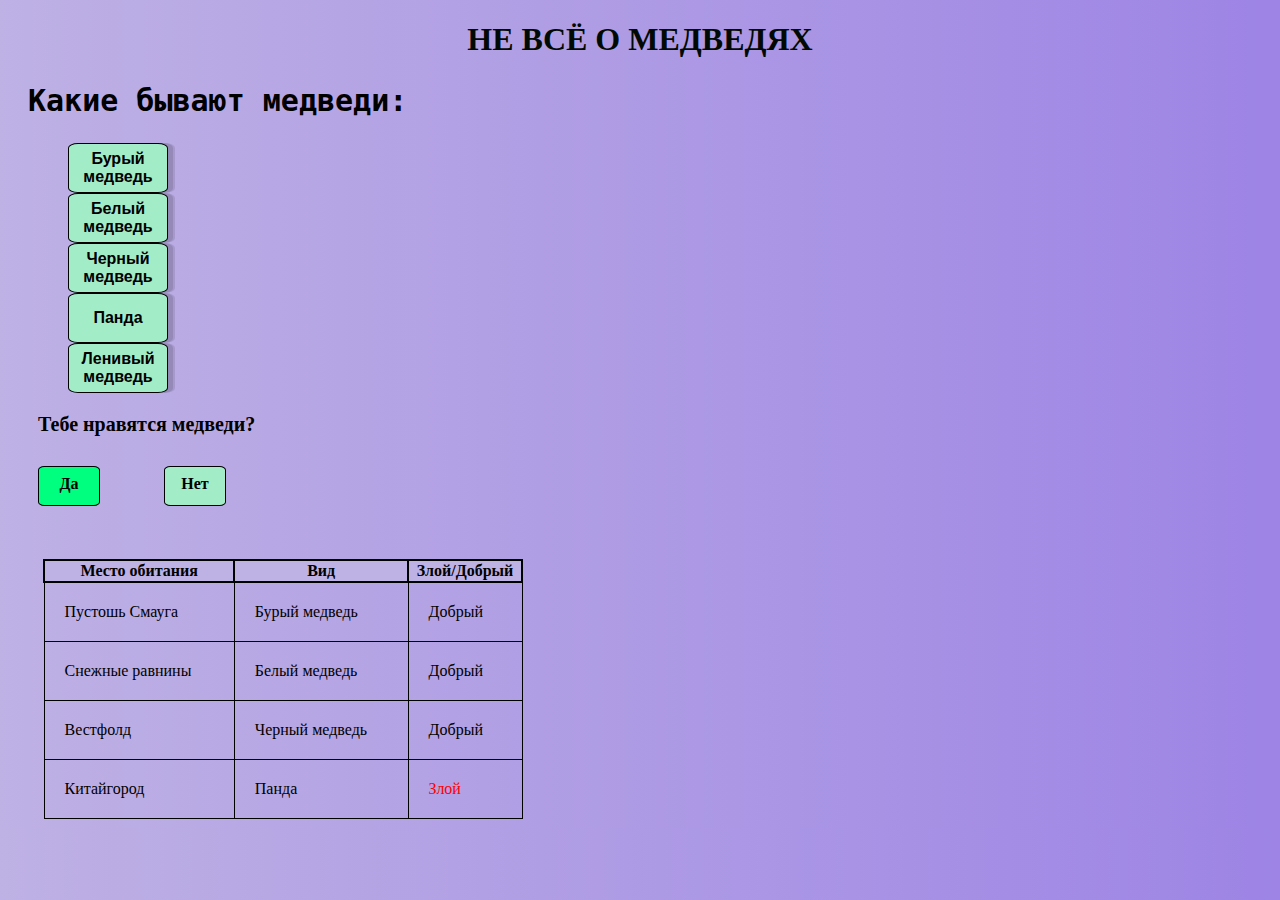
<file: index.html>
<!DOCTYPE html>
<html>
    <head>
        <title>
            Не всё о медведях
        </title>
        <link href="style.css" type="text/css" rel="stylesheet">
    </head>
    <body>
        <header>
            <h1>
                Не всё о медведях
            </h1>
        </header>
        <section>
            <h2>Какие бывают медведи:</h2>
            <ul>
                <li><a href="./Brown.html" target="_blank"><button>Бурый медведь</button></a></li>
                <li><a href="./WhiteBear.html" target="_blank"><button>Белый медведь</button></a></li>
                <li><a href="./BlackBear.html" target="_blank"><button>Черный медведь</button></a></li>
                <li><a href="./Panda.html" target="_blank"><button>Панда</button></a></li>
                <li><a href="./Lazy.html" target="_blank"><button>Ленивый медведь</button></a></li>
            </ul>
        </section>
        <form class="main">
            <span>Тебе нравятся медведи?</span>
            <br>
              <input type="radio" id="yes" name="like" value="yes" checked>
              <label for="yes">Да</label>
              <input type="radio" id="no" name="like" value="no">
              <label for="no">Нет</label>
        </form>
        <br>
        <table>
            <tr>
                <th>
                    Место обитания
                </th>
                <th>
                    Вид
                </th>
                <th>
                    Злой/Добрый
                </th>
            </tr>
            <tr>
                <td>Пустошь Смауга</td>
                <td>Бурый медведь</td>
                <td>Добрый</td>
            </tr>
            <tr>
                <td>Снежные равнины</td>
                <td>Белый медведь</td>
                <td>Добрый</td>
            </tr>
            <tr>
                <td>Вестфолд</td>
                <td>Черный медведь</td>
                <td>Добрый</td>
            </tr>
            <tr>
                <td>Китайгород</td>
                <td>Панда</td>
                <td class="evil">Злой</td>
            </tr>
        </table>
    </body>
</html>
</file>
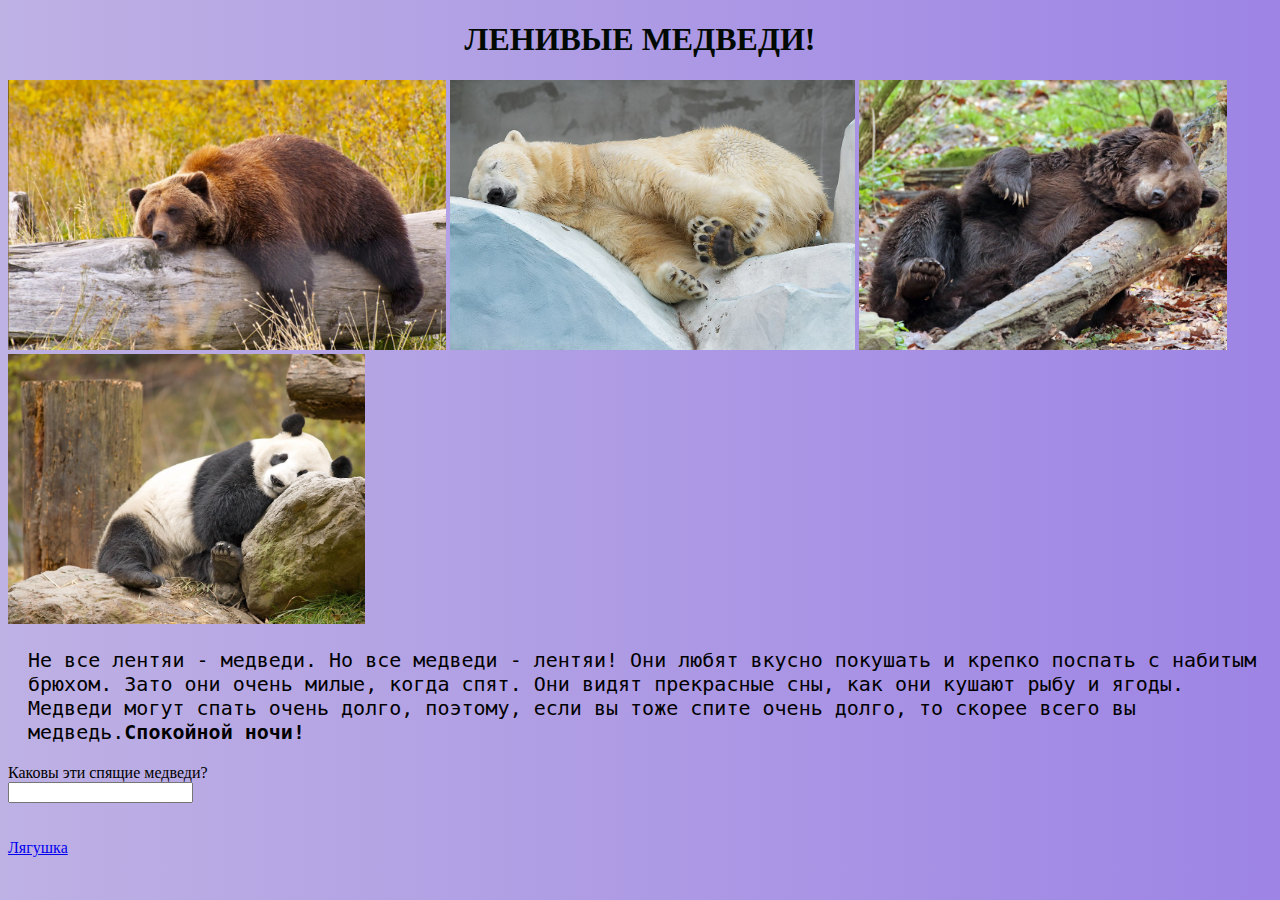
<file: Lazy.html>
<!DOCTYPE html>
<html>
    <head>
        <title>
            Ленивые медведи
        </title>
        <link href="style.css" type="text/css" rel="stylesheet">
    </head>
    <body>
        <h1>Ленивые медведи!</h1>
        <img src="img/lazy1.jpg" height="270" weight="120">
        <img src="img/lazy2.jpg" height="270" weight="120">
        <img src="img/lazy3.jpg" height="270" weight="120">
        <img src="img/lazy4.jpg" height="270" weight="120">
        <section>
            <article>
                <p>
                  Не все лентяи - медведи. Но все медведи - лентяи! Они любят вкусно покушать и крепко поспать с набитым брюхом. Зато они очень милые, когда спят. Они видят прекрасные сны, как они кушают рыбу и ягоды. Медведи могут спать очень долго, поэтому, если вы тоже спите очень долго, то скорее всего вы медведь.<strong>Спокойной ночи!</strong>
                </p>
            </article>
        </section>
        <form>
            <span>Каковы эти спящие медведи?</span>
            <br>
            <input list="which">
            <datalist id="which">
                <option value="Милый">Милый</option>
                <option value="Шкодный">Шкодный</option>
                <option value="Пушистый">Пушистый</option>
                <option value="Ленивый">Ленивый</option>
                <option value="Злой">Злой</option>
                <option value="Красивый">Красивый</option>
                <option value="Дикий">Дикий</option>
            </datalist>
        </form>
        <footer>
            <br>
            <br>
            <a href="./Brown.html">Лягушка</a>
        </footer>
    </body>
</html>
</file>
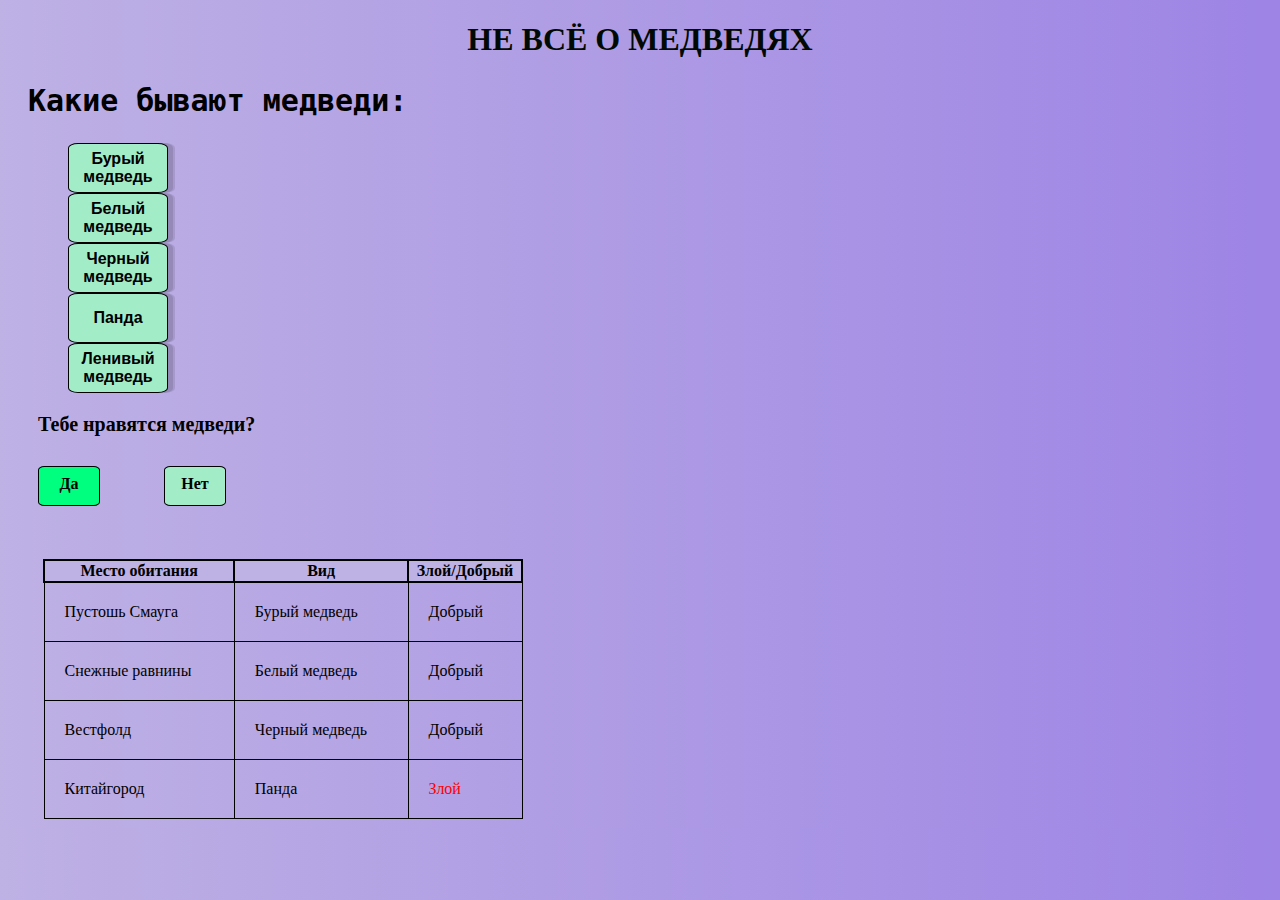
<file: MainBears.html>
<!DOCTYPE html>
<html>
    <head>
        <title>
            Не всё о медведях
        </title>
        <link href="style.css" type="text/css" rel="stylesheet">
    </head>
    <body>
        <header>
            <h1>
                Не всё о медведях
            </h1>
        </header>
        <section>
            <h2>Какие бывают медведи:</h2>
            <ul>
                <li><a href="./Brown.html" target="_blank"><button>Бурый медведь</button></a></li>
                <li><a href="./WhiteBear.html" target="_blank"><button>Белый медведь</button></a></li>
                <li><a href="./BlackBear.html" target="_blank"><button>Черный медведь</button></a></li>
                <li><a href="./Panda.html" target="_blank"><button>Панда</button></a></li>
                <li><a href="./Lazy.html" target="_blank"><button>Ленивый медведь</button></a></li>
            </ul>
        </section>
        <form class="main">
            <span>Тебе нравятся медведи?</span>
            <br>
              <input type="radio" id="yes" name="like" value="yes" checked>
              <label for="yes">Да</label>
              <input type="radio" id="no" name="like" value="no">
              <label for="no">Нет</label>
        </form>
        <br>
        <table>
            <tr>
                <th>
                    Место обитания
                </th>
                <th>
                    Вид
                </th>
                <th>
                    Злой/Добрый
                </th>
            </tr>
            <tr>
                <td>Пустошь Смауга</td>
                <td>Бурый медведь</td>
                <td>Добрый</td>
            </tr>
            <tr>
                <td>Снежные равнины</td>
                <td>Белый медведь</td>
                <td>Добрый</td>
            </tr>
            <tr>
                <td>Вестфолд</td>
                <td>Черный медведь</td>
                <td>Добрый</td>
            </tr>
            <tr>
                <td>Китайгород</td>
                <td>Панда</td>
                <td class="evil">Злой</td>
            </tr>
        </table>
    </body>
</html>
</file>
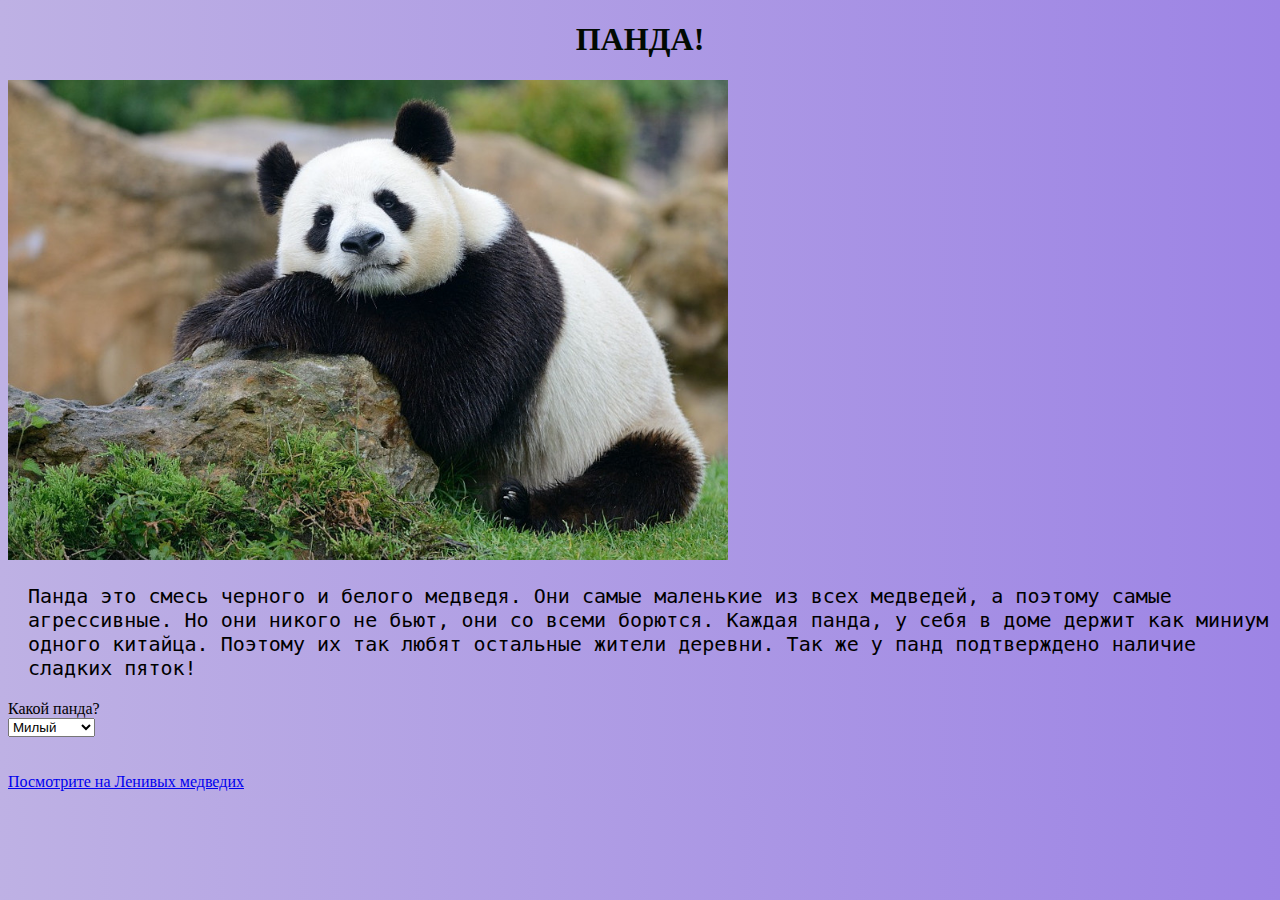
<file: Panda.html>
<!DOCTYPE html>
<html>
    <head>
        <title>
            Панда
        </title>
        <link href="style.css" type="text/css" rel="stylesheet">
    </head>
    <body>
        <h1>Панда!</h1>
        <img src="img/panda.jpg" height="480" weight="320">
        <section>
            <article>
                <p>
                  Панда это смесь черного и белого медведя. Они самые маленькие из всех медведей, а поэтому самые агрессивные. Но они никого не бьют, они со всеми борются. Каждая панда, у себя в доме держит как миниум одного китайца. Поэтому их так любят остальные жители деревни. Так же у панд подтверждено наличие сладких пяток!
                </p>
            </article>
        </section>
        <form>
            <span>Какой панда?</span>
            <br>
            <select>
                <option value="Милый">Милый</option>
                <option value="Какашный">Шкодный</option>
                <option value="Пушистый">Пушистый</option>
                <option value="Ленивый">Ленивый</option>
                <option value="Злой">Злой</option>
                <option value="Красивый">Красивый</option>
                <option value="Дикий">Дикий</option>
            </select>
        </form>
        <footer>
            <br>
            <br>
            <a href="./Lazy.html">Посмотрите на Ленивых медведих</a>
        </footer>
    </body>
</html>
</file>
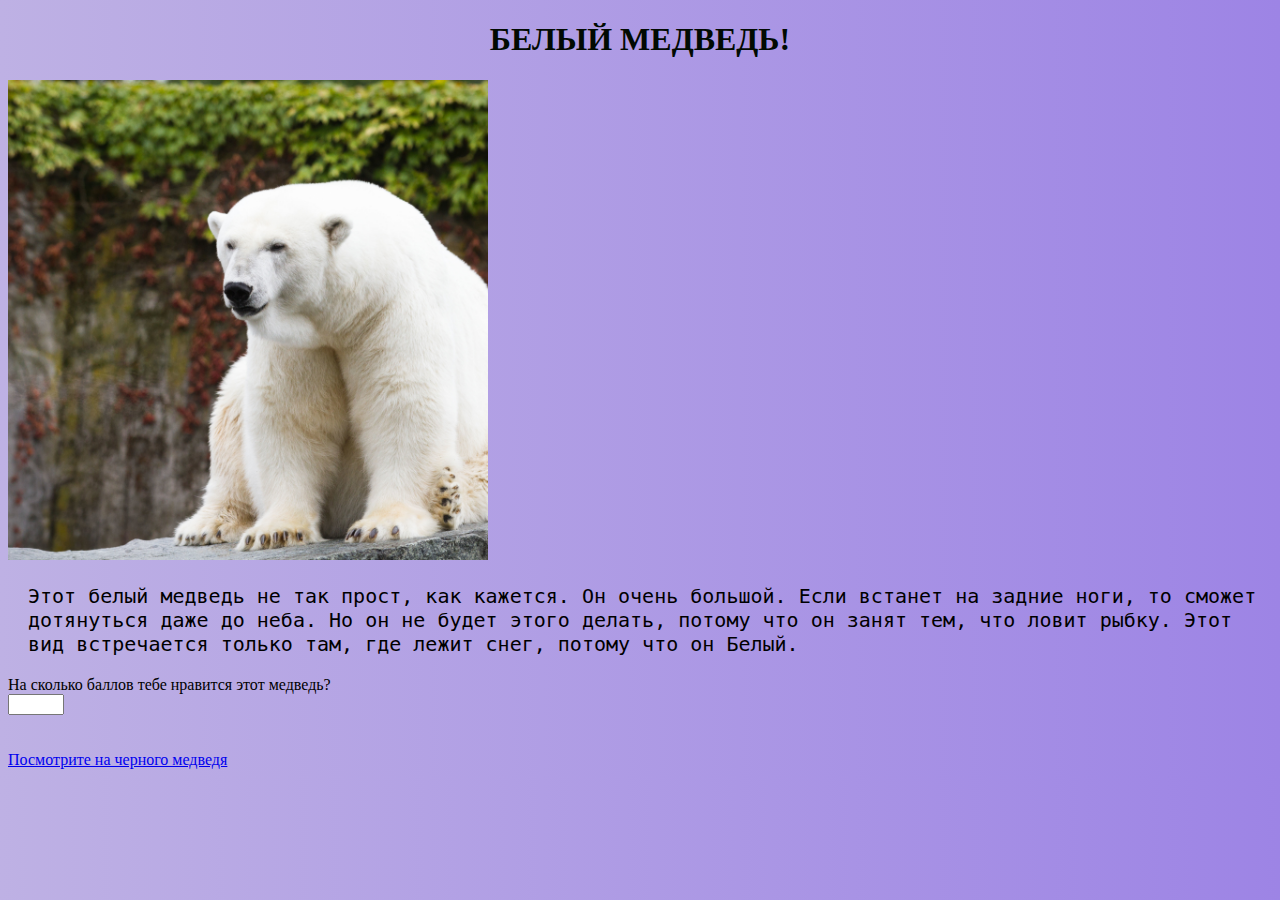
<file: WhiteBear.html>
<!DOCTYPE html>
<html>
    <head>
        <title>
            Белый медведь
        </title>
        <link href="style.css" type="text/css" rel="stylesheet">
    </head>
    <body>
        <h1>Белый медведь!</h1>
        <img src="img/white.jpg" height="480" weight="320">
        <section>
            <article>
                <p>
                  Этот белый медведь не так прост, как кажется. Он очень большой. Если встанет на задние ноги, то сможет дотянуться даже до неба. Но он не будет этого делать, потому что он занят тем, что ловит рыбку. Этот вид встречается только там, где лежит снег, потому что он Белый.
                </p>
            </article>
        </section>
        <form>
            <label for="score">На сколько баллов тебе нравится этот медведь?</label>
            <br>
            <input type="number" id="score" name="score" max="10" min="1"> 
        </form>
        <footer>
            <br>
            <br>
            <a href="./BlackBear.html">Посмотрите на черного медведя</a>
        </footer>
    </body>
</html>
</file>
<file: style.css>
h1  {
  Color: rgb(1, 10, 2);  
  font-family: cursive;
  text-transform: uppercase;
  padding-left: 0px;
  text-align: center;
}
body {
    background: linear-gradient(-90deg, rgb(157, 132, 229) , rgb(190, 177, 228));

}
section{
    font-size: 20px;
    font-family: monospace;
    padding-left: 20px;
}
button{
    width: 100px;
    height: 50px;
    border: 1px solid;
    background-color: rgb(162, 236, 199);
    transition-duration: 0.4s;
    font-size: 16px;
    border-radius: 10%;
    box-shadow: 5px 0px 0px 0px rgba(0, 0, 0, 0.1) , 7px 0px 0px 0px rgba(0, 0, 0, 0.1);
    text-align: center;
    cursor: pointer;
    font-weight: bold;
    user-select: none;
}
button:hover{
    background-color: springgreen;
    box-shadow: 10px 0px 0px 0px rgba(0, 0, 0, 0.1) , 12px 0px 0px 0px rgba(0, 0, 0, 0.1);
}
.main span {
     font-size: 20px;
     font-weight: bolder;
     font-family: cursive;
     padding-left: 30px;
}
.main label {
    display: inline-block;
    height: 30px;
    width: 60px;
    padding-top: 8px;
    text-align: center;
    border: 1px solid;
    margin-right: 30px;
    margin-left: 30px;
    margin-top: 30px;
    user-select: none;
    background-color: rgb(162, 236, 199);
    border-radius: 10%;
    cursor: pointer;
    transition-duration: 0.3s;
    font-weight: 600;
    font-family: cursive;
}
.main input {
    display: none;
}
.main input[type=radio]:checked + label {
    background: springgreen;
}
table {
    width: 480px;
    height: 150px;
    border: 1px solid black;
    border-collapse: collapse;
    margin-top: 35px;
    margin-left: 35px;
}
th {
    border: 2px solid;
    background-color: rgb(190, 177, 228);
    font-weight: 700;
}
tr {
    border: 1px solid;
    font-family: cursive;

}
td {
    border: 1px solid;
    padding: 20px;
}   
.evil {
    color: red;
    border-color: black;
}
ul {
    list-style-type: none;
}
</file>
